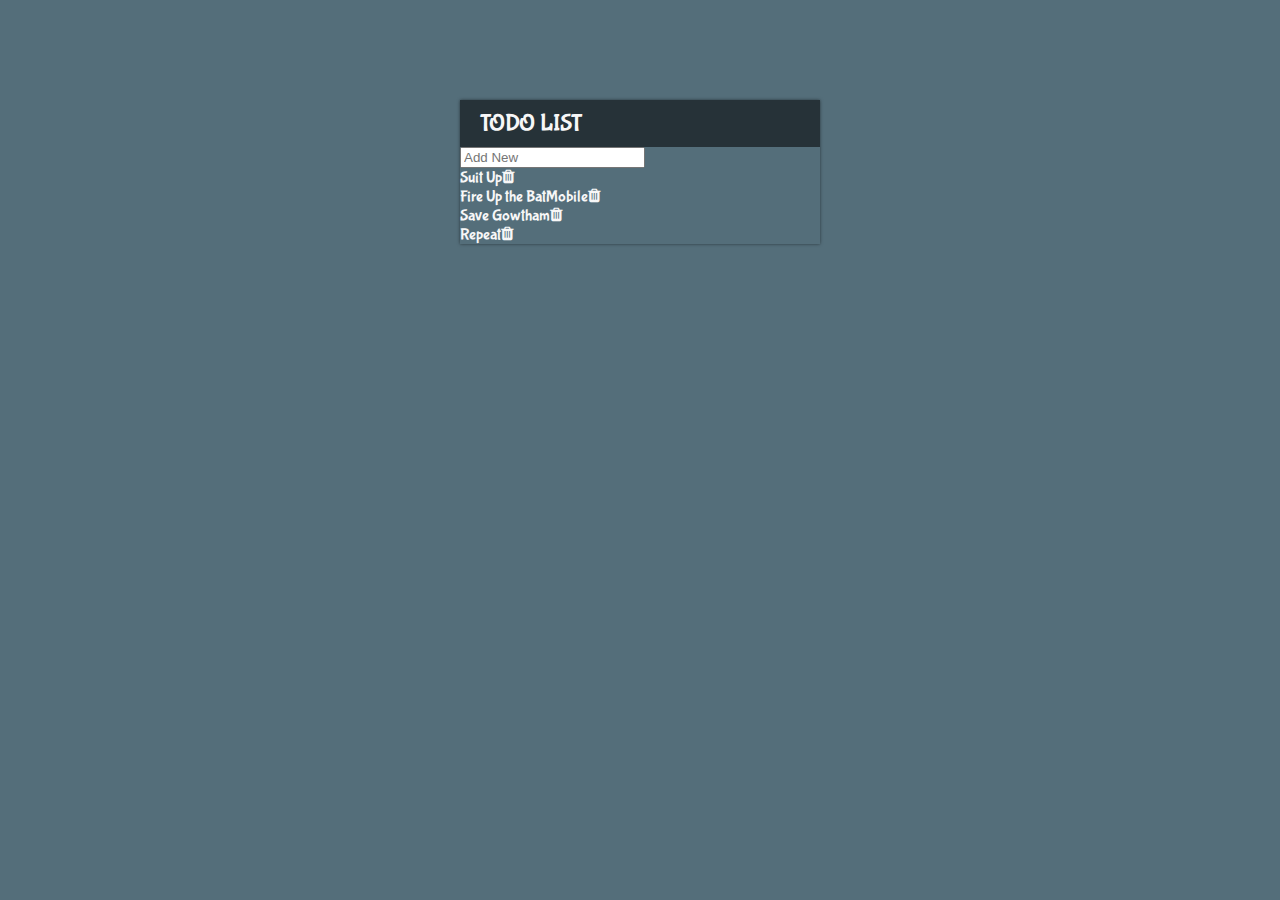
<file: todo.html>
<!DOCTYPE html>
<html>
    <head>
        <title>TODO list</title>
      <link rel="stylesheet" href="https://cdnjs.cloudflare.com/ajax/libs/font-awesome/4.7.0/css/font-awesome.css">
      <script
      src="https://code.jquery.com/jquery-3.5.1.min.js"></script>
      <link rel="stylesheet" href="main.css">
      <link rel="preconnect" href="https://fonts.gstatic.com">
<link href="https://fonts.googleapis.com/css2?family=Bubblegum+Sans&display=swap" rel="stylesheet">
    </head>
    <body>
        <div id="container">
            <h1>TODO LIST</h1>
            <input type="text" placeholder="Add New">
            <ul>
                <li>Suit Up<span><i class="fa fa-trash"></i></span></li>
                <li>Fire Up the BatMobile<span><i class="fa fa-trash"></i></span></li>
                <li>Save Gowtham<span><i class="fa fa-trash"></i></span></li>
                <li>Repeat<span><i class="fa fa-trash"></i></span></li>

            </ul>
        </div>

       <script type="text/javascript" src="main.js"></script>
    </body>
</html>
</file>
<file: main.css>
body {
  font-family: "Bubblegum Sans";
  background-color: #546e7a;
  color: #f7f7f7;
}
ul {
  list-style: none;
  margin: 0;
  padding: 0;
}
#container {
  width: 360px;
  margin: 100px auto;
  box-shadow: 0 0 3px rgba(0, 0, 0, 0.5);
}
h1 {
  background-color: #263238;
  margin: 0;
  padding: 10px 20px;
  text-transform: uppercase;
  font-size: 24px;
  font-weight: normal;
}
.done {
  color: gray;
  text-decoration: line-through;
}
</file>
